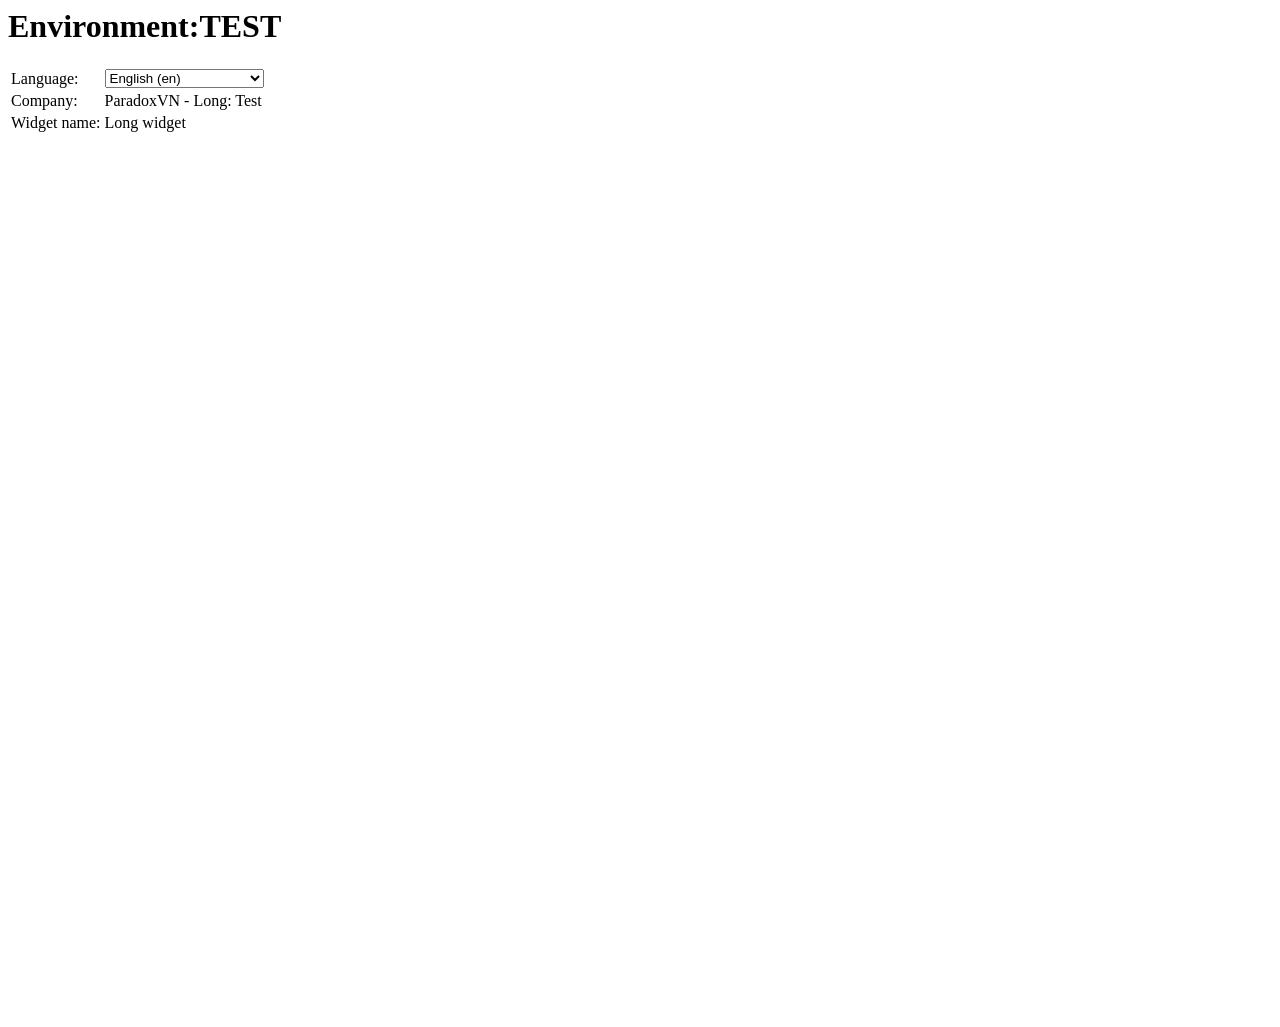
<file: test.html>
<html lang="en">
  <head>
    <meta charset="utf-8" />
    <title>Long Test</title>
    <meta name="description" content="The HTML5 Herald" />
    <meta name="author" content="Long" />
  </head>
  <body>
    <h1>Environment:TEST</h1>
    <table>
      <tr>
        <td>Language:</td>
        <td>
          <select id="language" onchange="changeLanguage()">
            <option value="en">English (en)</option>
            <option value="en-US">English (en-US)</option>
            <option value="ar">Arabic</option>
            <option value="he">Hebrew</option>
            <option value="ja">Japanese</option>
            <option value="es">Spanish (es)</option>
            <option value="cs">Czech (cs)</option>
            <option value="ms">Malay (ms)</option>
            <option value="nl">Dutch (nl)</option>
            <option value="fr">French (fr)</option>
            <option value="fr-ca">French(Canada) (fr-ca)</option>
          </select>
        </td>
      </tr>
      <tr>
        <td>Company:</td>
        <td>ParadoxVN - Long: Test</td>
      </tr>
      <tr>
        <td>Widget name:</td>
        <td>Long widget</td>
      </tr>
    </table>
    
    <script>
      function loadLanguage() {
        var language = localStorage.getItem('lang');
        if (!language) {
          language = 'en';
        }
        document.documentElement.lang = language;
        document.getElementById('language').value = language;
      }
      loadLanguage();
      function changeLanguage() {
        var language = document.getElementById('language').value;
        localStorage.setItem('lang', language);
        location.reload();
      }
    </script>

    <script src="https://ajax.googleapis.com/ajax/libs/jquery/3.6.0/jquery.min.js"></script>
    <script type='text/javascript'>
        (() => {
        var s = document.createElement('script');
        s.textContent = 
        `    (function(o,l) {
                window.oliviaChatData = window.oliviaChatData || [];
                window.oliviaChatBaseUrl = o;
                window.oliviaChatData.push(['setKey', l]);
                window.oliviaChatData.push(['start']);
                var apply = document.createElement('script');
                apply.type = 'text/javascript';
                apply.async = true;
                apply.src = 'https://dawwjh1wd75jt.cloudfront.net/static/site/js/widget-client.js';
                var s = document.getElementsByTagName('script')[0];
                s.parentNode.insertBefore(apply, s);
            })('https://ltsstg.paradox.ai', 'gemydcdfagjtylkefbvh');`;
        document.body.appendChild(s)
        })()
    </script>


   <div id="content">
   <iframe id="main-iframe" width="100%" height="100%" src="https://assets.topdev.vn/images/2021/03/11/galleryvzRrDSLwLwJGMVCfVDhnv9rNbgwQZysj-KQNbz.png" frameborder="0"> == $0
  </body>
 </html>
</file>
